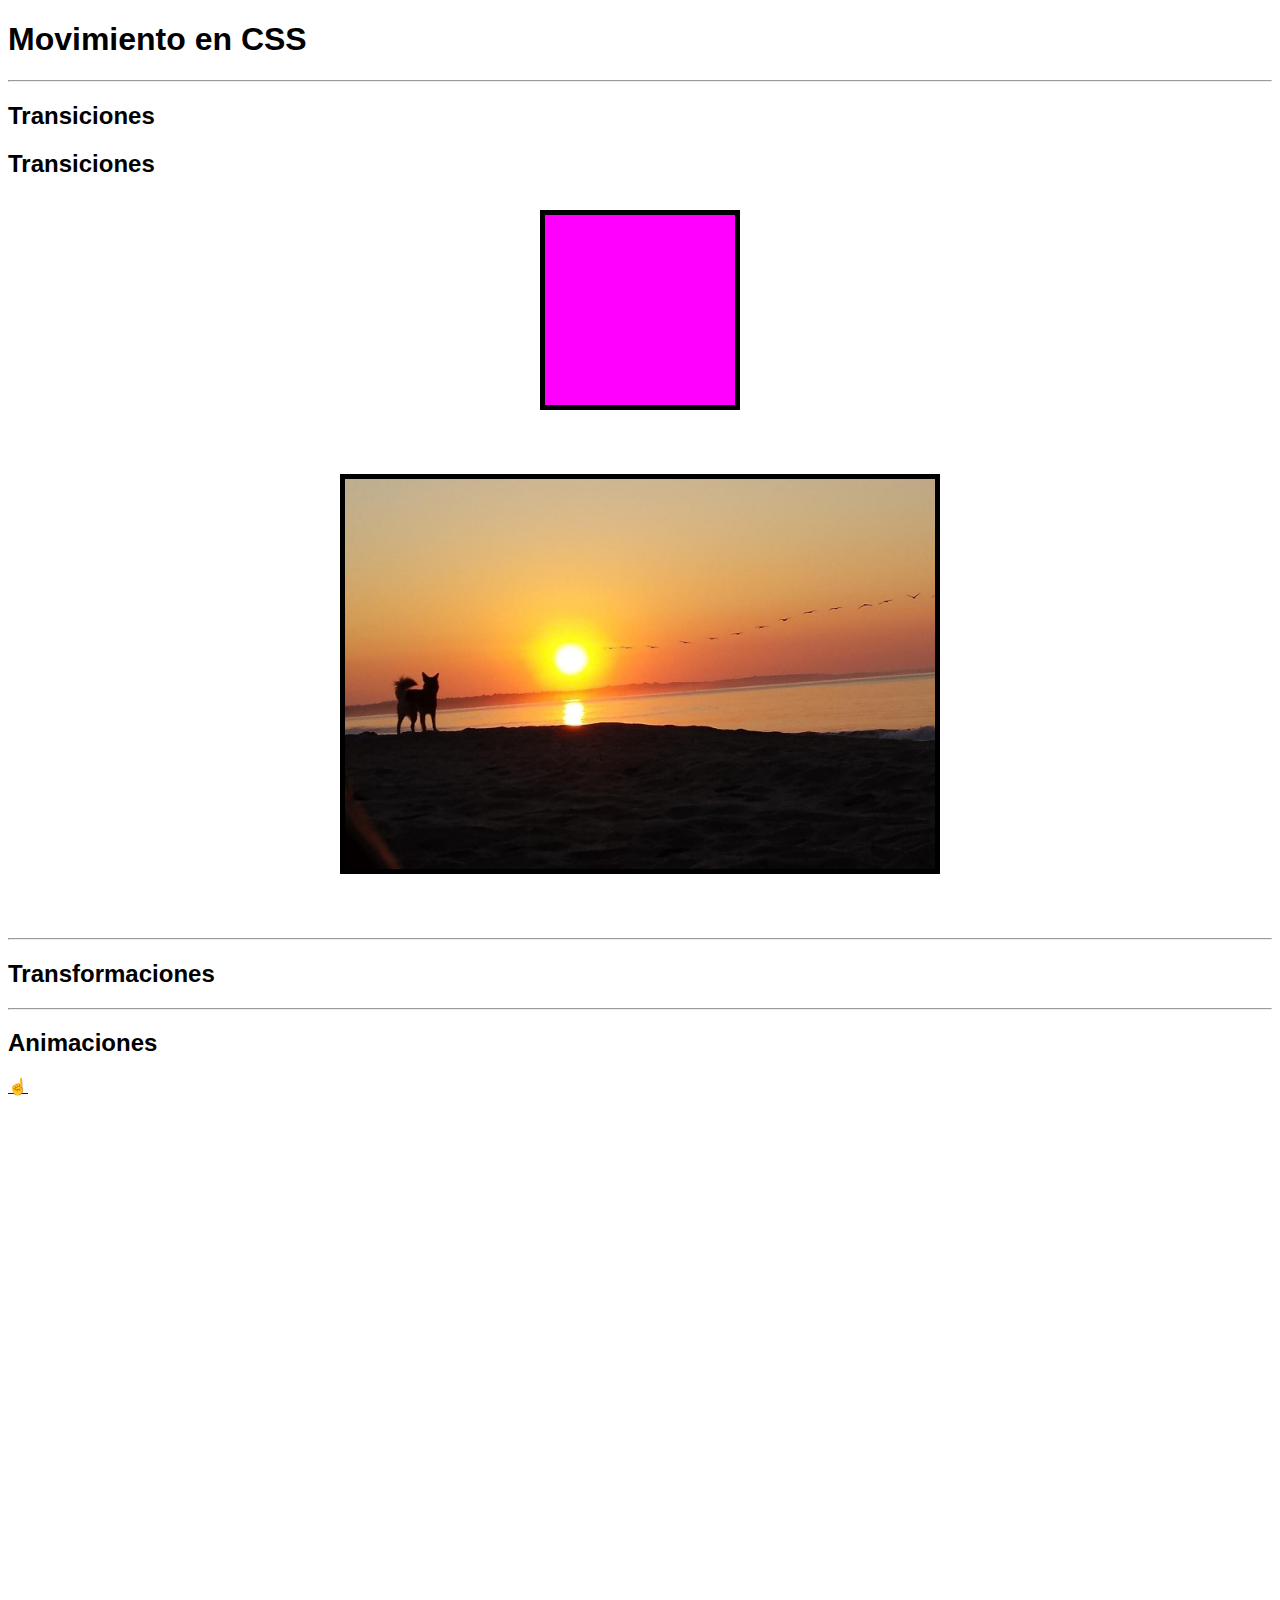
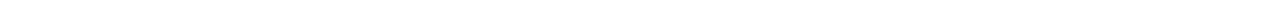
<file: motion.html>
<!DOCTYPE html>
<html lang="es">
<head>
    <meta charset="UTF-8">
    <meta http-equiv="X-UA-Compatible" content="IE=edge">
    <meta name="viewport" content="width=device-width, initial-scale=1.0">
    <link rel="stylesheet" href="css/motion.css">
    <title>Movimiento en CSS</title>
</head>
<body>
    <h1>Movimiento en CSS</h1>
    <hr>
    <h2>Transiciones</h2>
    <section class="transitions">
        <h2>Transiciones</h2>
        <div class="box"></div>
        <article class="card">
            <img src="assets/puesta-sol.jpg" alt="Puesta de sol">
        </article>
    </section>
    <hr>
    <h2>Transformaciones</h2>
    <hr>
    <h2>Animaciones</h2>
    <a href="index.html#temario-css">☝️</a>
    <br><br><br><br><br><br><br><br><br><br><br><br><br><br><br><br><br><br><br><br><br><br><br><br><br><br><br><br><br><br>
</body>
</html>
</file>
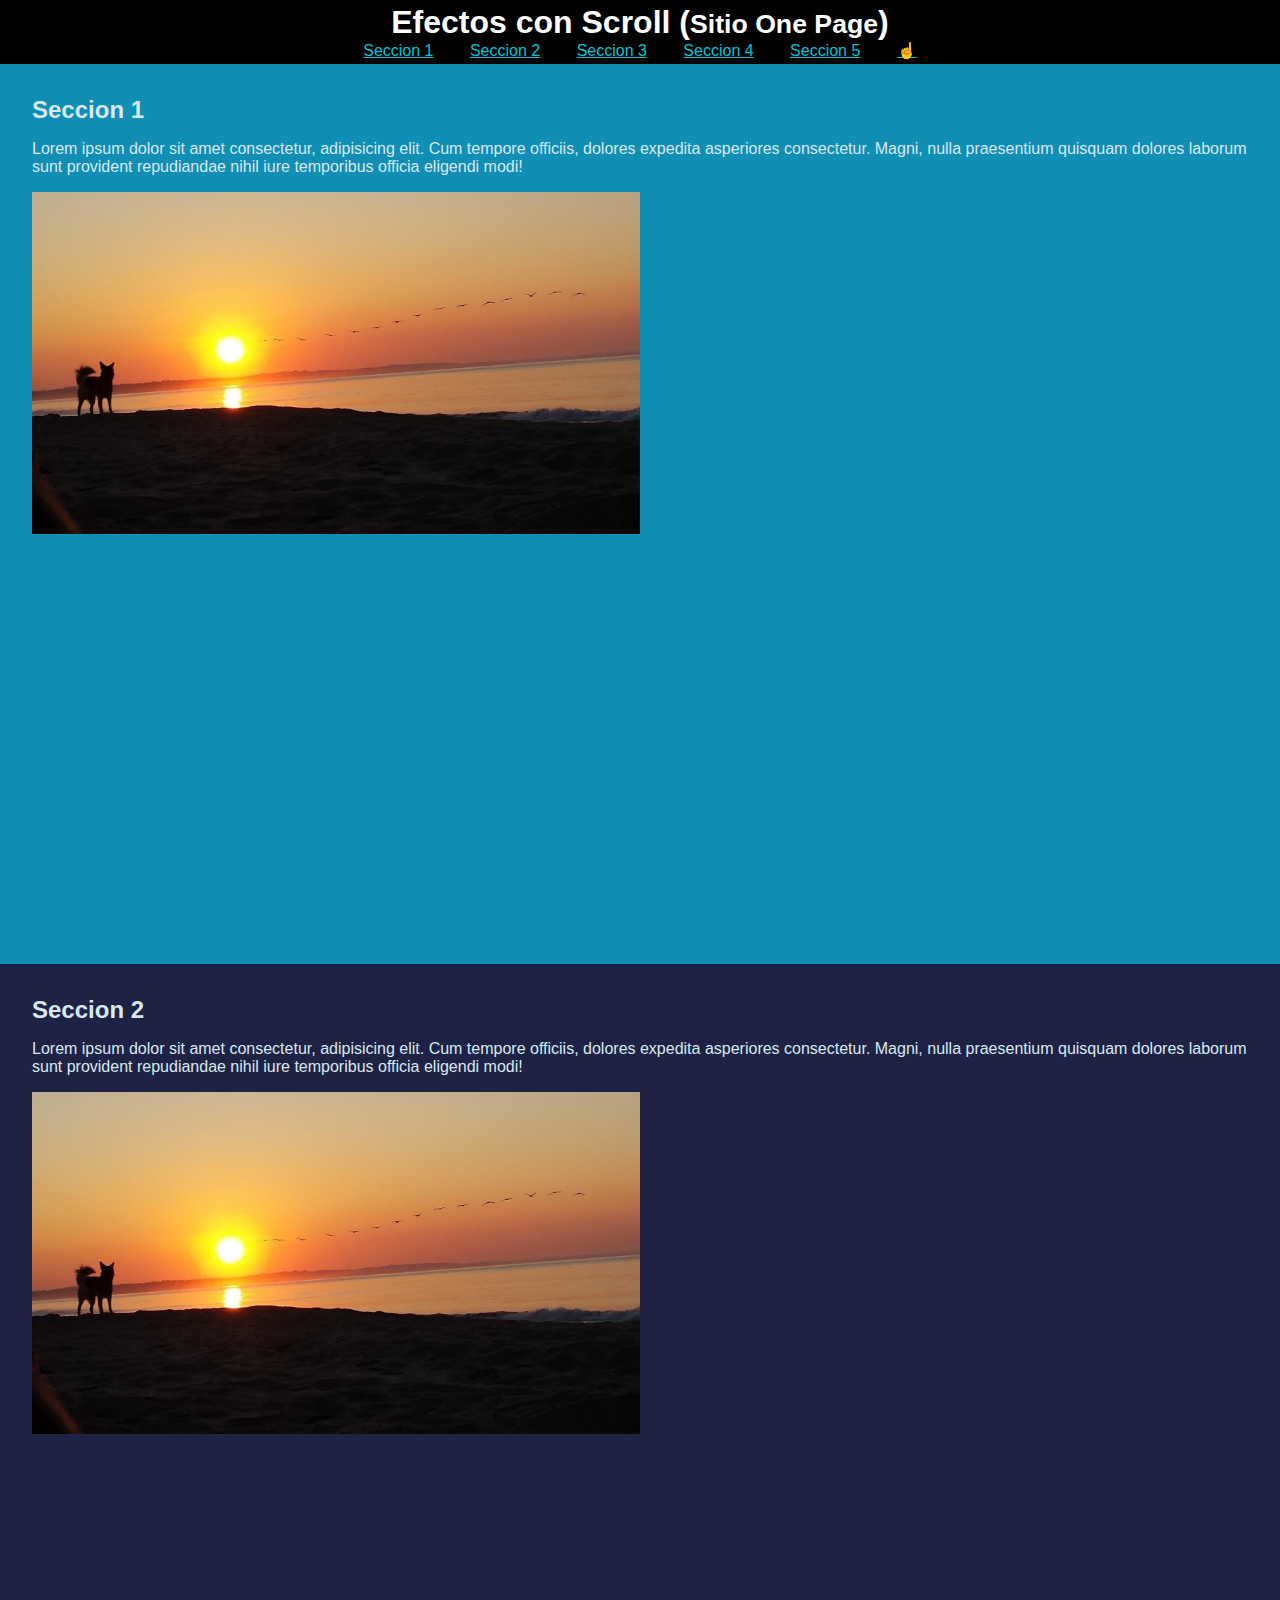
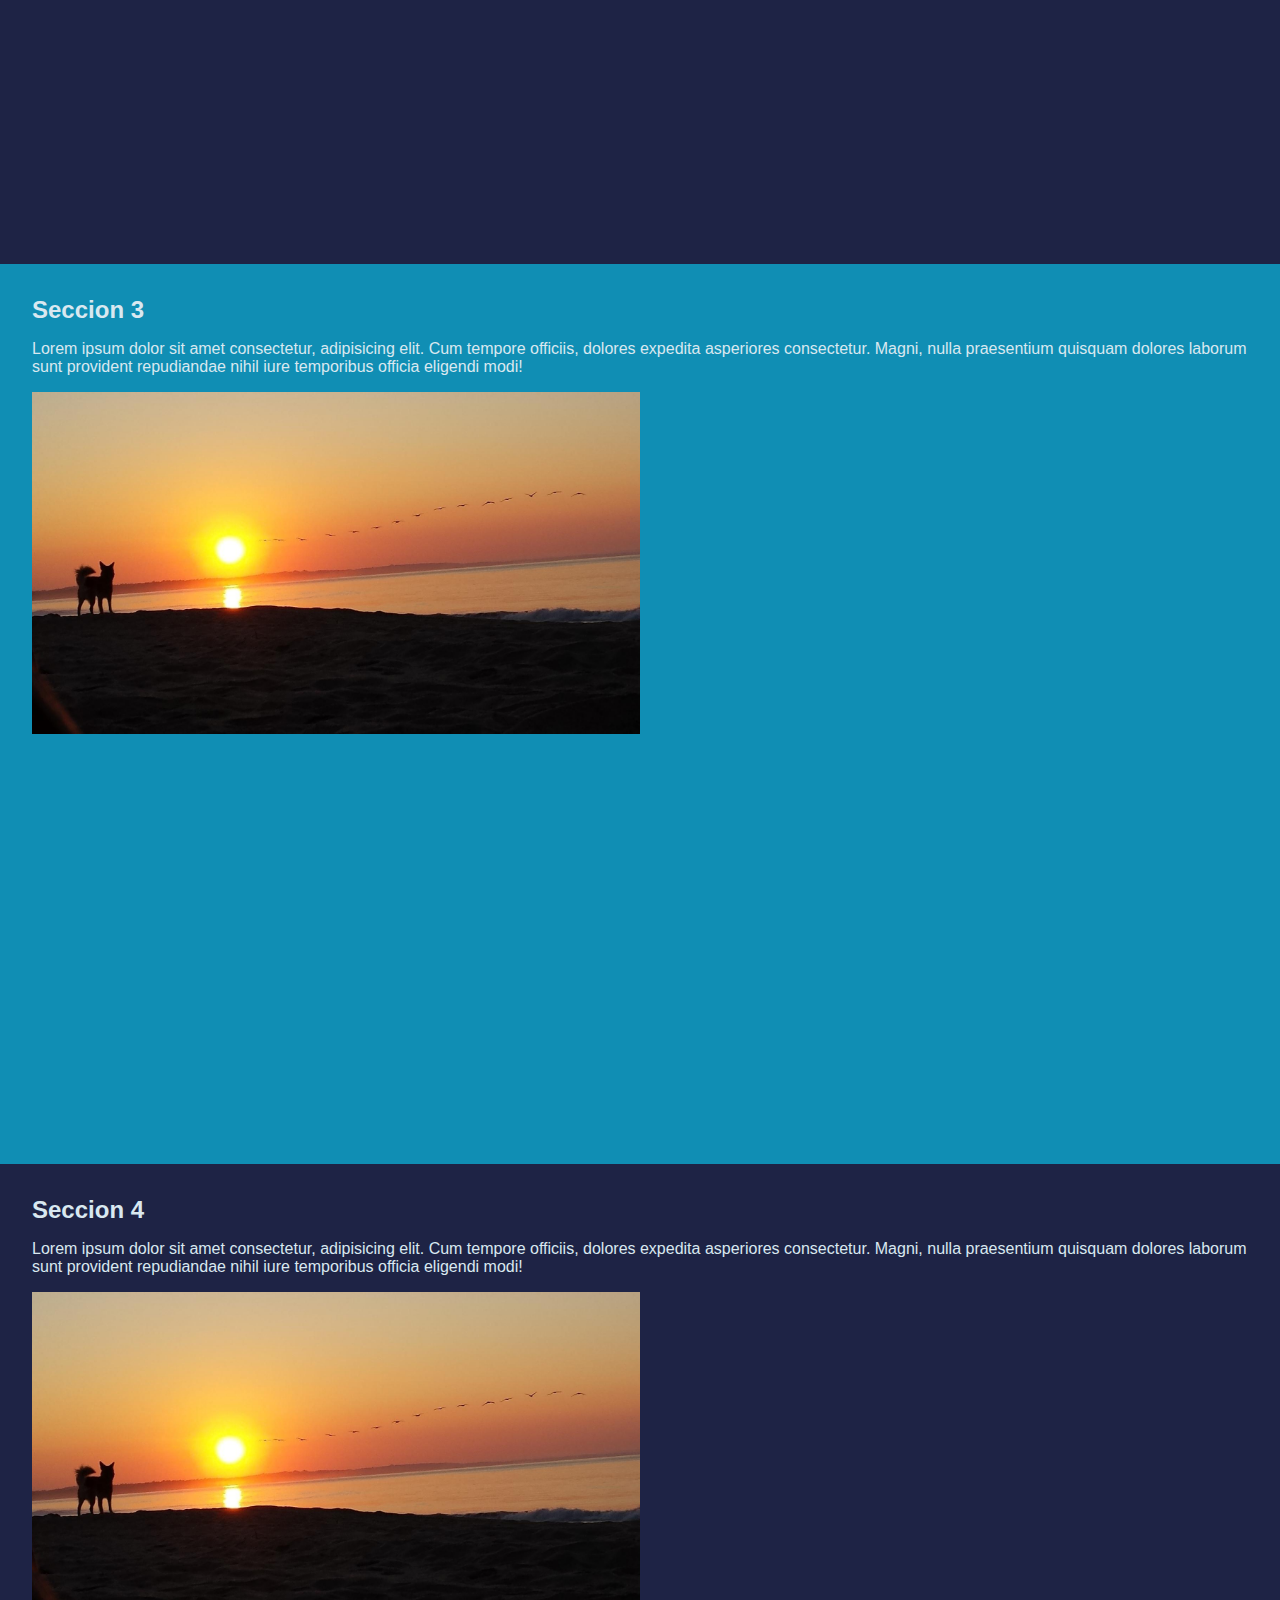
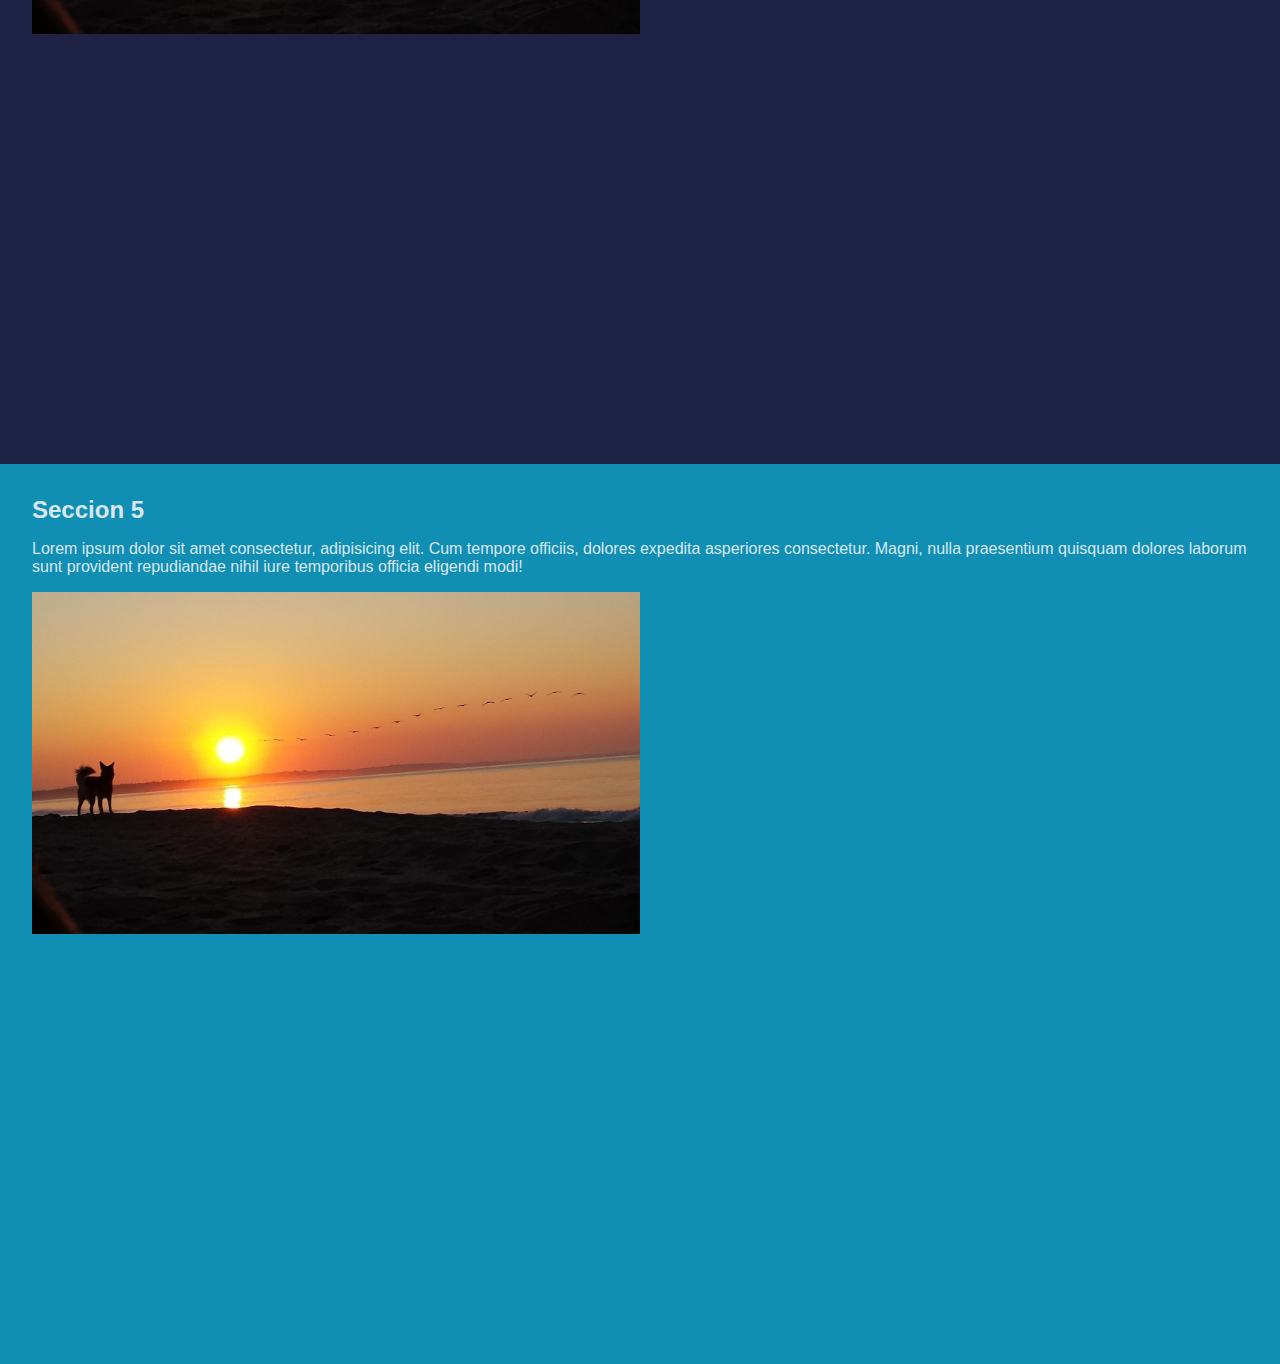
<file: scroll-one-page.html>
<!DOCTYPE html>
<html lang="es">
<head>
    <meta charset="UTF-8">
    <meta http-equiv="X-UA-Compatible" content="IE=edge">
    <meta name="viewport" content="width=device-width, initial-scale=1.0">
    <title>Efectos con Scroll (Sitio One Page)</title>
    <link rel="stylesheet" href="css/scroll-one-page.css">
</head>
<body>
    <header>
        <h1>Efectos con Scroll (<small>Sitio One Page</small>)</h1>
        <nav>
            <a href="#seccion-1">Seccion 1</a>
            <a href="#seccion-2">Seccion 2</a>
            <a href="#seccion-3">Seccion 3</a>
            <a href="#seccion-4">Seccion 4</a>
            <a href="#seccion-5">Seccion 5</a>
            <a href="index.html#temario-css">☝️</a>
        </nav>
    </header>
    <section id="seccion-1" class="slide">
        <h2>Seccion 1</h2>
        <p>Lorem ipsum dolor sit amet consectetur, adipisicing elit. Cum tempore officiis, dolores expedita asperiores consectetur. Magni, nulla praesentium quisquam dolores laborum sunt provident repudiandae nihil iure temporibus officia eligendi modi!</p>
        <img src="assets/puesta-sol.jpg" alt="Puesta de Sol">
    </section>
    <section id="seccion-2" class="slide">
        <h2>Seccion 2</h2>
        <p>Lorem ipsum dolor sit amet consectetur, adipisicing elit. Cum tempore officiis, dolores expedita asperiores consectetur. Magni, nulla praesentium quisquam dolores laborum sunt provident repudiandae nihil iure temporibus officia eligendi modi!</p>
        <img src="assets/puesta-sol.jpg" alt="Puesta de Sol">
    </section>
    <section id="seccion-3" class="slide">
        <h2>Seccion 3</h2>
        <p>Lorem ipsum dolor sit amet consectetur, adipisicing elit. Cum tempore officiis, dolores expedita asperiores consectetur. Magni, nulla praesentium quisquam dolores laborum sunt provident repudiandae nihil iure temporibus officia eligendi modi!</p>
        <img src="assets/puesta-sol.jpg" alt="Puesta de Sol">
    </section>
    <section id="seccion-4" class="slide">
        <h2>Seccion 4</h2>
        <p>Lorem ipsum dolor sit amet consectetur, adipisicing elit. Cum tempore officiis, dolores expedita asperiores consectetur. Magni, nulla praesentium quisquam dolores laborum sunt provident repudiandae nihil iure temporibus officia eligendi modi!</p>
        <img src="assets/puesta-sol.jpg" alt="Puesta de Sol">
    </section>
    <section id="seccion-5" class="slide">
        <h2>Seccion 5</h2>
        <p>Lorem ipsum dolor sit amet consectetur, adipisicing elit. Cum tempore officiis, dolores expedita asperiores consectetur. Magni, nulla praesentium quisquam dolores laborum sunt provident repudiandae nihil iure temporibus officia eligendi modi!</p>
        <img src="assets/puesta-sol.jpg" alt="Puesta de Sol">
    </section>
</body>
</html>
</file>
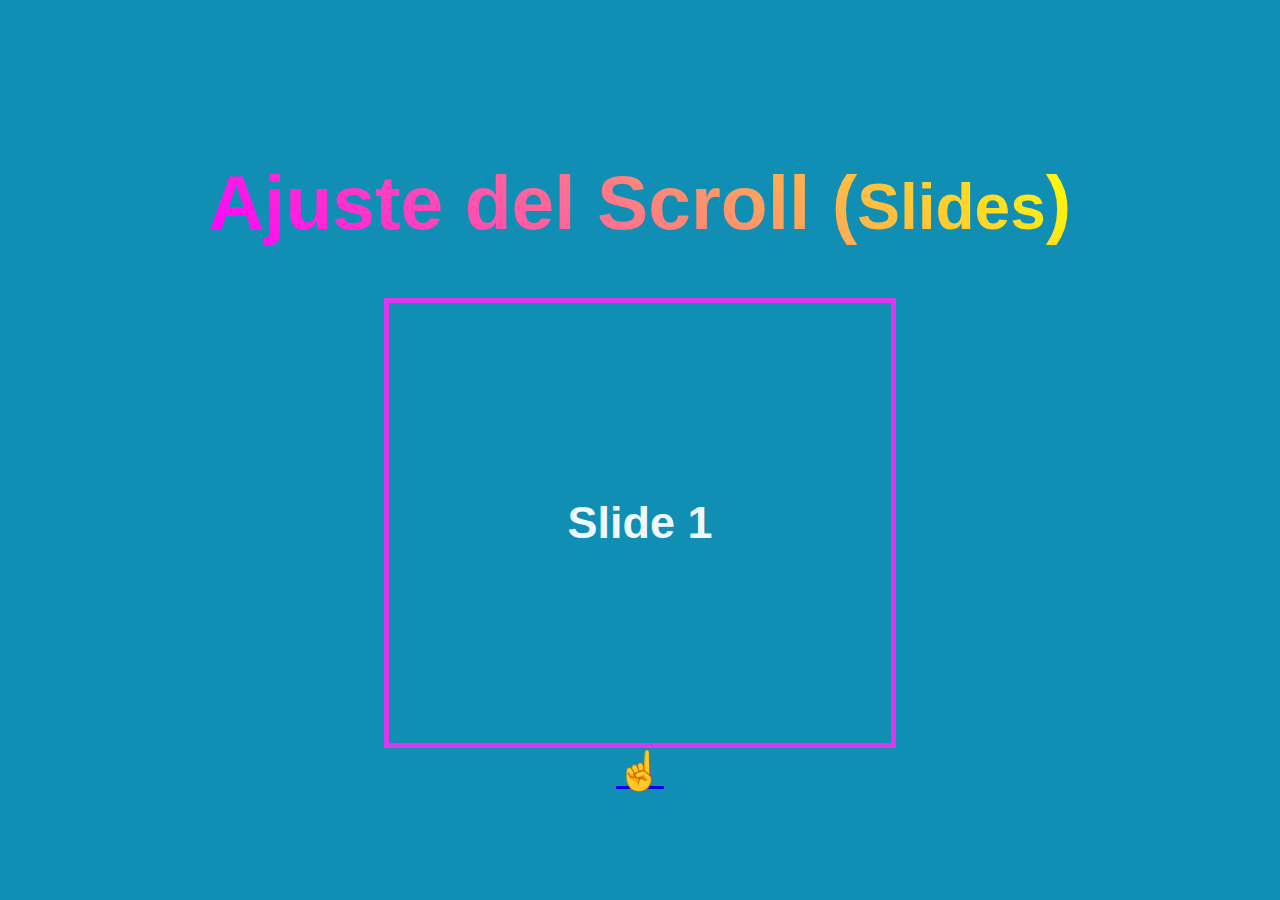
<file: scroll-snap-slides.html>
<!DOCTYPE html>
<html lang="es">
<head>
    <meta charset="UTF-8">
    <meta http-equiv="X-UA-Compatible" content="IE=edge">
    <meta name="viewport" content="width=device-width, initial-scale=1.0">
    <link rel="stylesheet" href="css/scroll-snap-slides.css">
    <title>Ajuste del Scroll (Slides)</title>
</head>
<body>
    <main class="slides">
        <section class="slide">
            <article class="slide-container ">
                <h1 class="gradient-text">Ajuste del Scroll (<small>Slides</small>)</h1>
                <section class="carousel">
                    <div class="carousel-container">
                        <article class="carousel-slide">
                            <div class="carousel-slide-content">
                                <h3>Slide 1</h3>
                            </div>
                        </article>
                        <article class="carousel-slide">
                            <div class="carousel-slide-content">
                                <h3>Slide 2</h3>
                            </div>
                        </article>
                        <article class="carousel-slide">
                            <div class="carousel-slide-content">
                                <h3>Slide 3</h3>
                            </div>
                        </article>
                        <article class="carousel-slide">
                            <div class="carousel-slide-content">
                                <h3>Slide 4</h3>
                            </div>
                        </article>
                        <article class="carousel-slide">
                            <div class="carousel-slide-content">
                                <h3>Slide 5</h3>
                            </div>
                        </article>
                    </div>
                </section>
                <a href="index.html#temario-css">☝️</a>
            </article>
        </section>
        <section class="slide ">
            <article class="slide-container gradient-text">
                <h2>Slide 1</h2>
                <p>Lorem ipsum dolor sit amet consectetur adipisicing elit. Voluptatem culpa molestias voluptas autem? Eaque perspiciatis beatae ducimus quos aliquid placeat culpa quae voluptatibus omnis ad esse, porro rem optio dolorum.</p>
            </article>
        </section>
        <section class="slide ">
            <article class="slide-container gradient-text">
                <h2>Slide 2</h2>
                <p>Lorem ipsum dolor sit amet consectetur adipisicing elit. Voluptatem culpa molestias voluptas autem? Eaque perspiciatis beatae ducimus quos aliquid placeat culpa quae voluptatibus omnis ad esse, porro rem optio dolorum.</p>
            </article>
        </section>
        <section class="slide ">
            <article class="slide-container gradient-text">
                <h2>Slide 3</h2>
                <p>Lorem ipsum dolor sit amet consectetur adipisicing elit. Voluptatem culpa molestias voluptas autem? Eaque perspiciatis beatae ducimus quos aliquid placeat culpa quae voluptatibus omnis ad esse, porro rem optio dolorum.</p>
            </article>
        </section>
        <section class="slide">
            <article class="slide-container">
                <h2>Slide 4</h2>
                <p>Lorem ipsum dolor sit amet consectetur adipisicing elit. Voluptatem culpa molestias voluptas autem? Eaque perspiciatis beatae ducimus quos aliquid placeat culpa quae voluptatibus omnis ad esse, porro rem optio dolorum.</p>
            </article>
        </section>
        <section class="slide">
            <article class="slide-container">
                <h2>Slide 5</h2>
                <p>Lorem ipsum dolor sit amet consectetur adipisicing elit. Voluptatem culpa molestias voluptas autem? Eaque perspiciatis beatae ducimus quos aliquid placeat culpa quae voluptatibus omnis ad esse, porro rem optio dolorum.</p>
            </article>
        </section>
    </main>
</body>
</html>
</file>
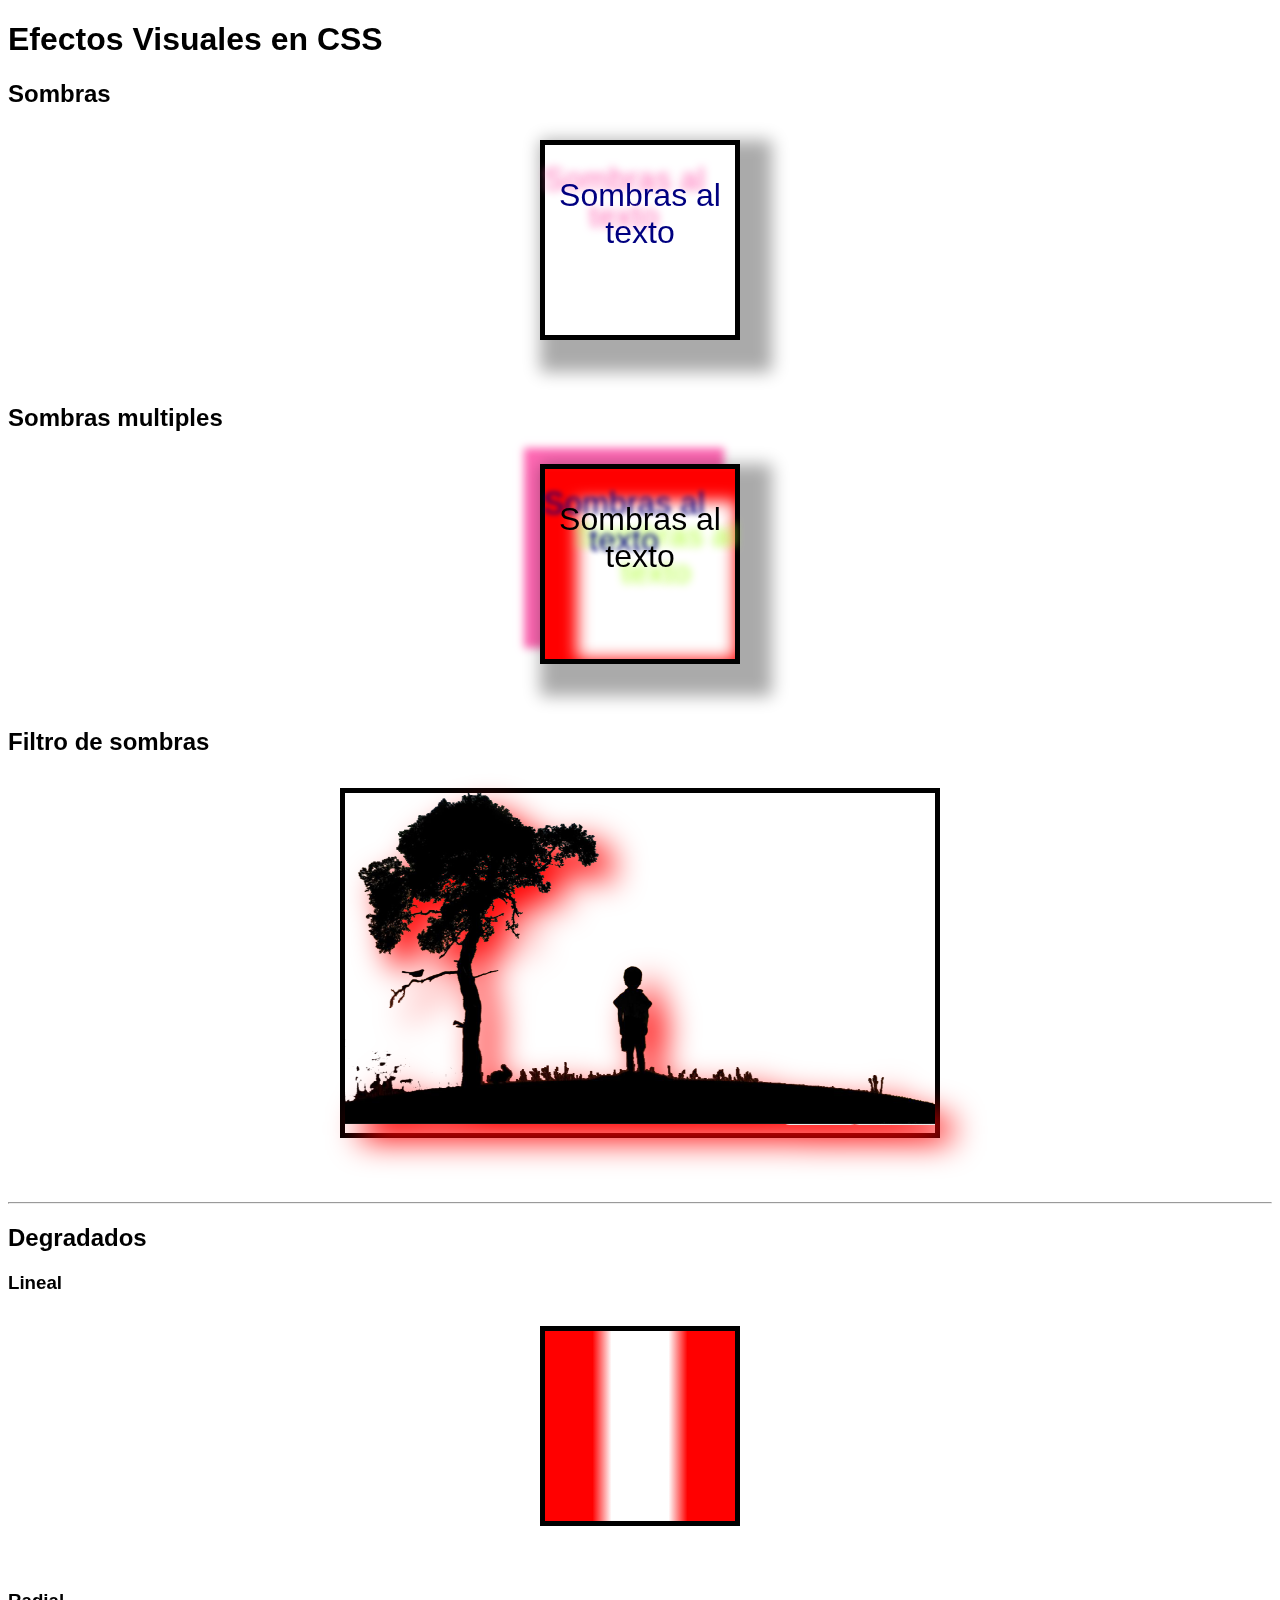
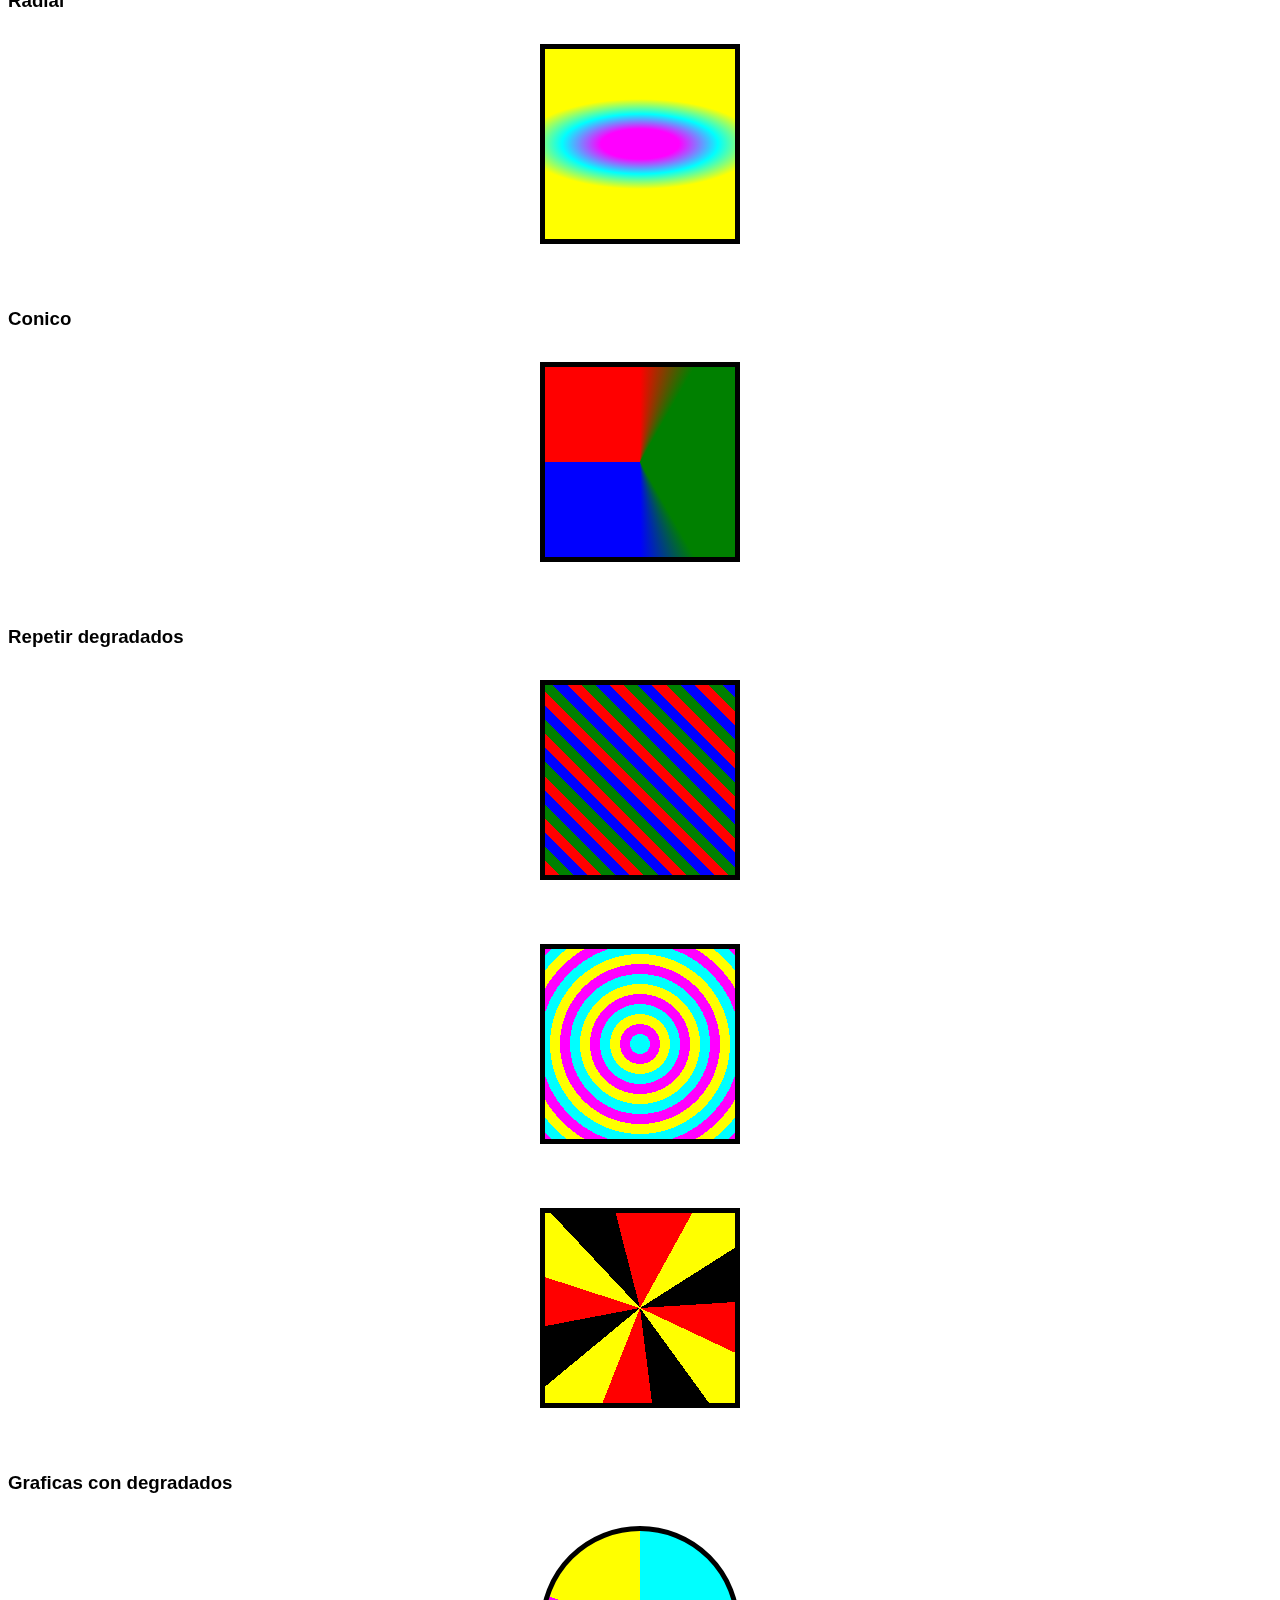
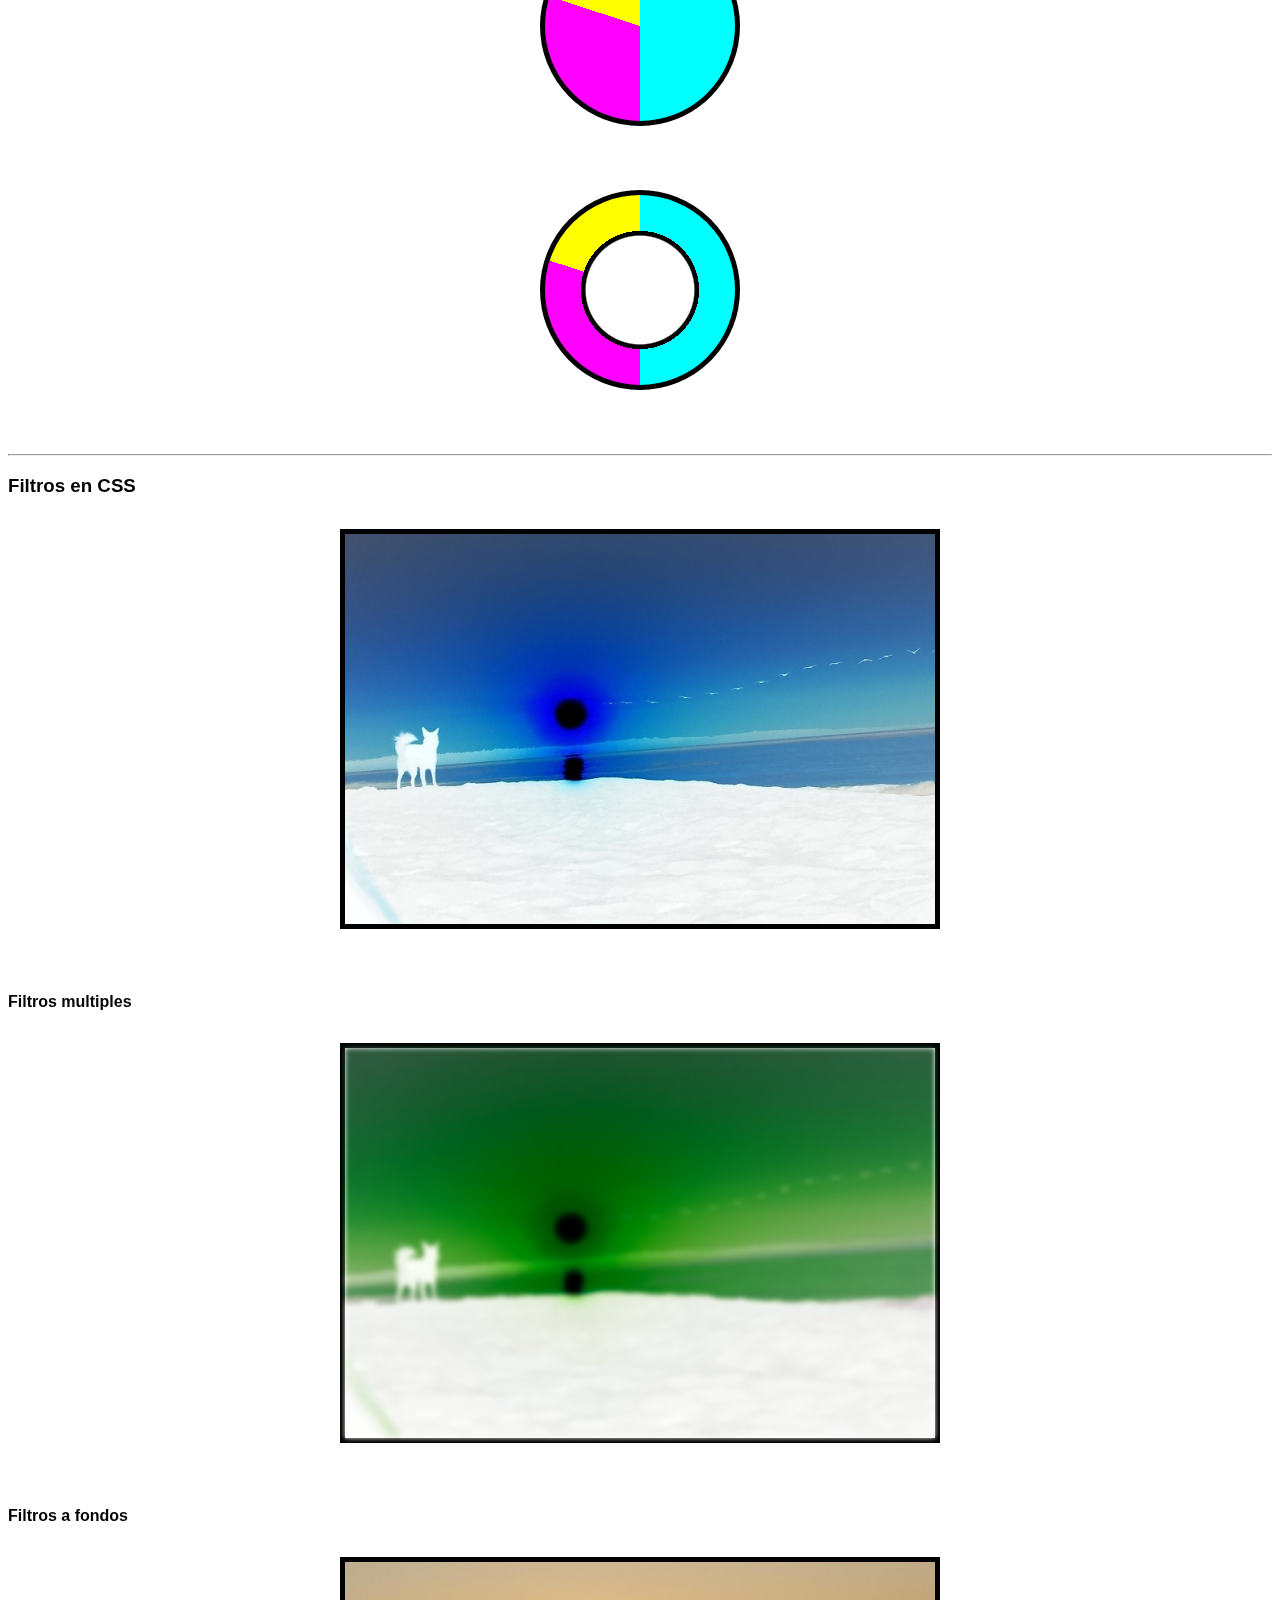
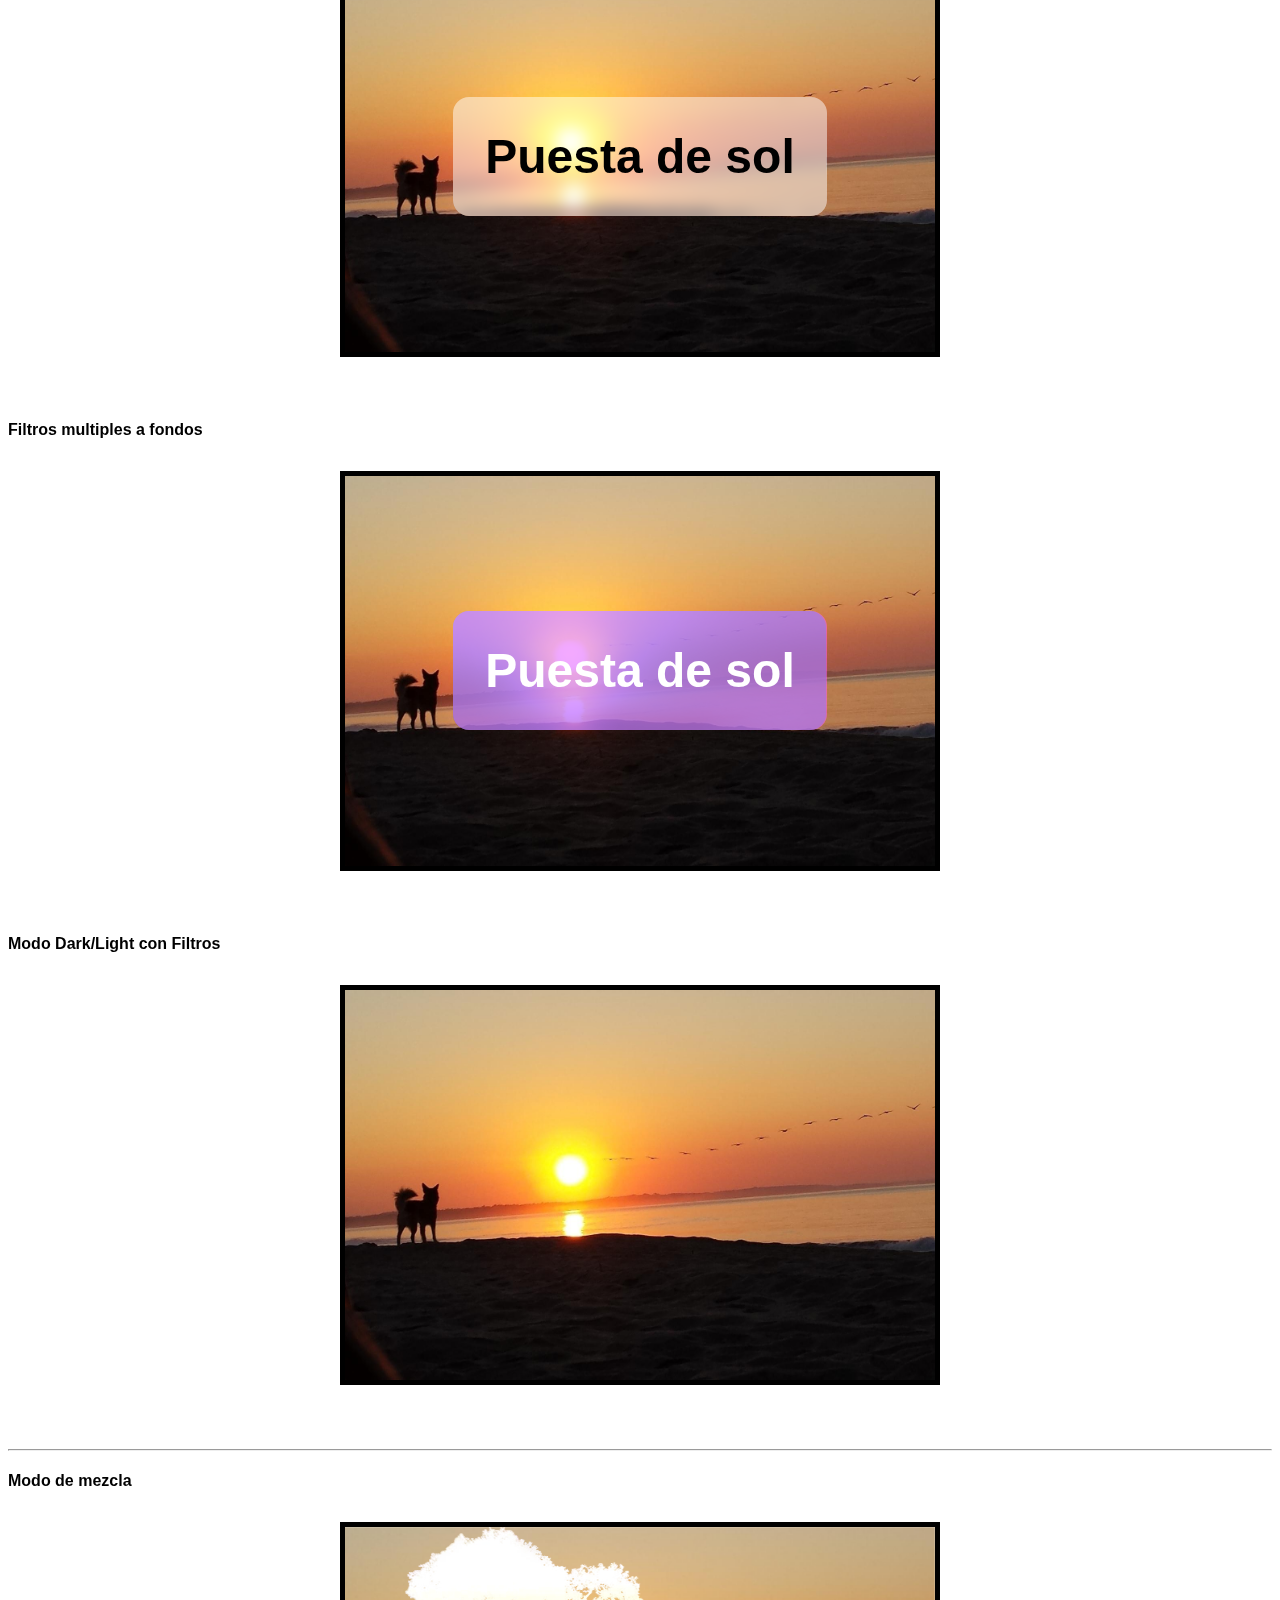
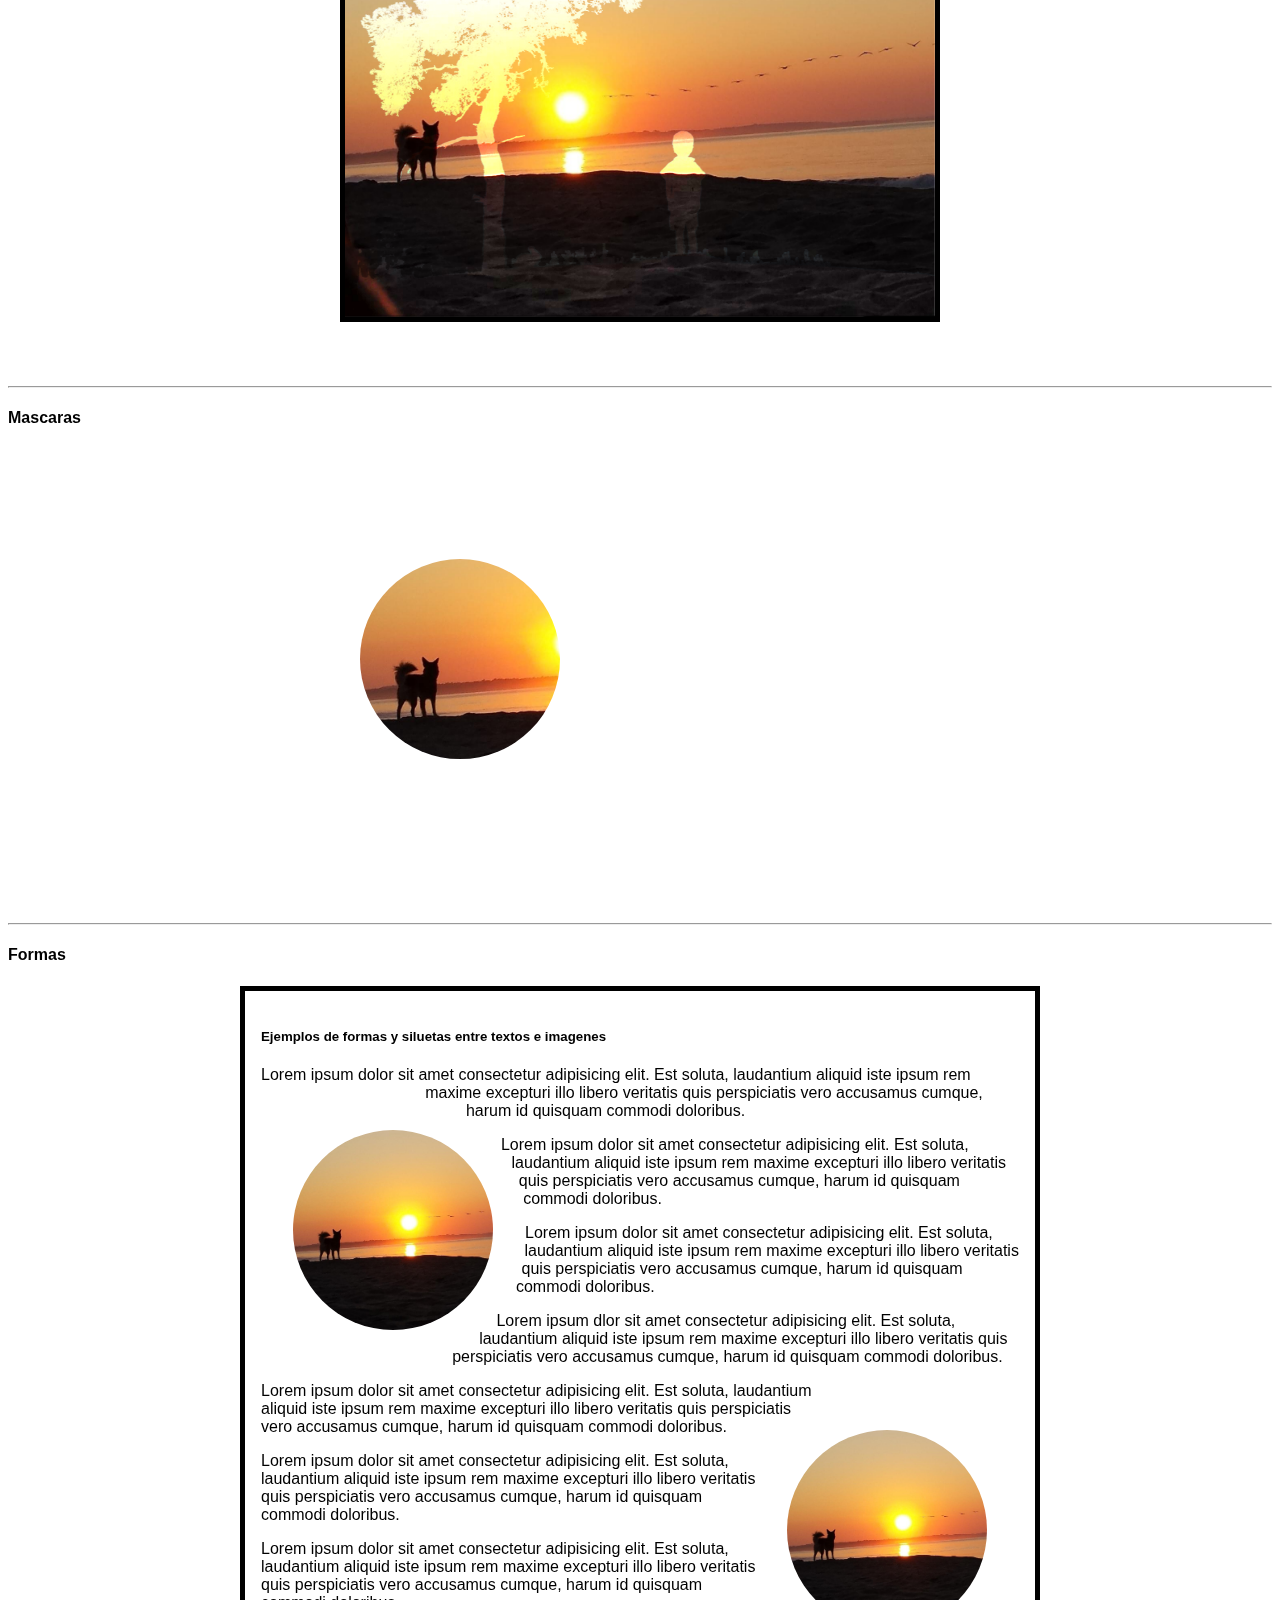
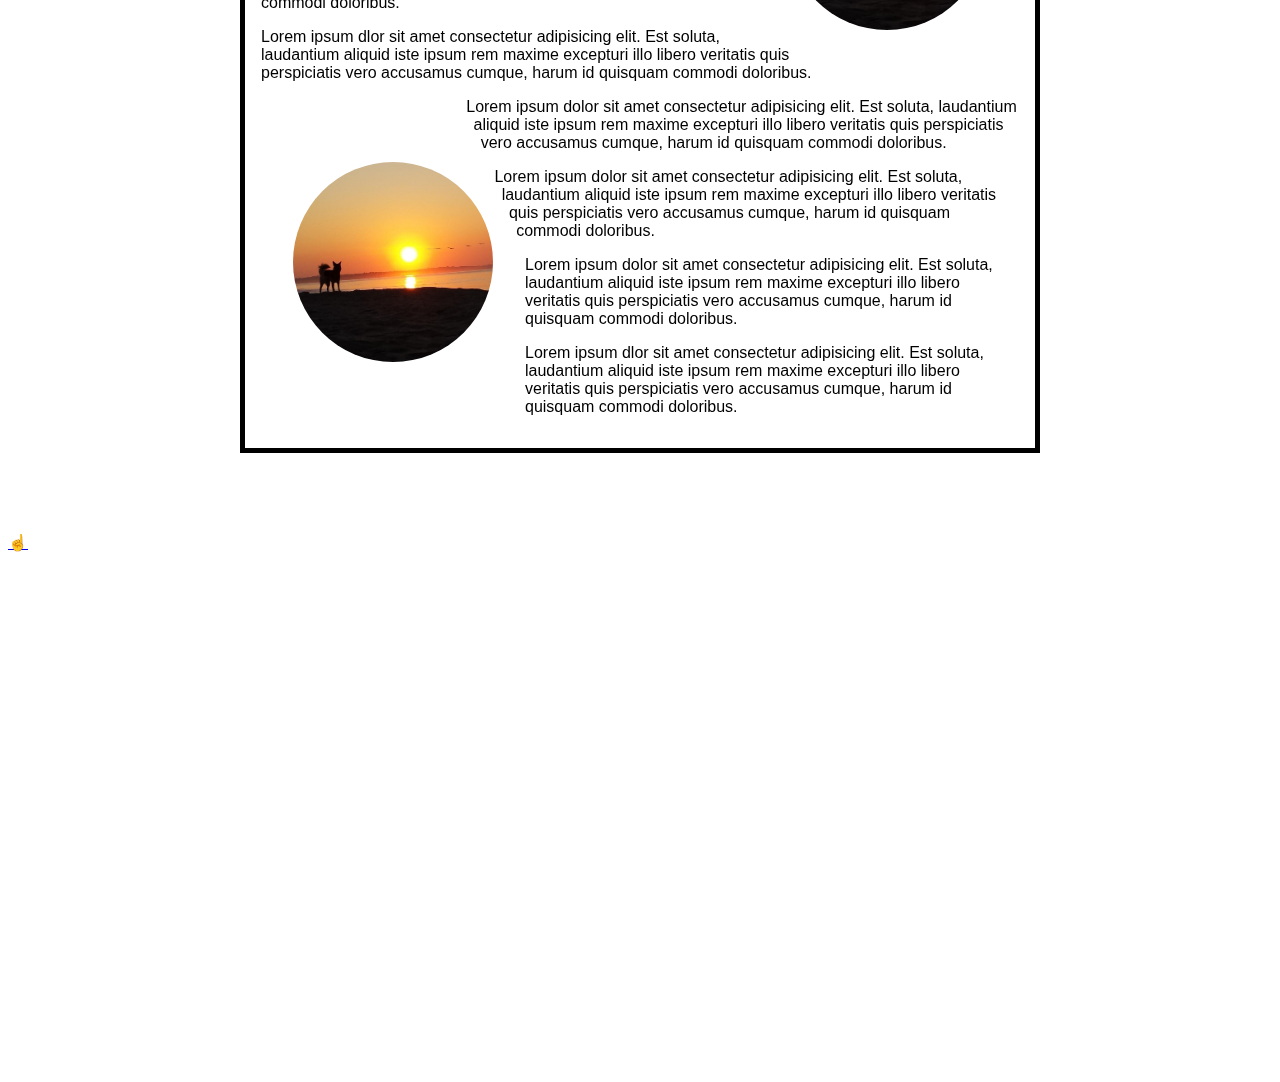
<file: visual-effects.html>
<!DOCTYPE html>
<html lang="es" class="dark-mode">
<head>
    <meta charset="UTF-8">
    <meta http-equiv="X-UA-Compatible" content="IE=edge">
    <meta name="viewport" content="width=device-width, initial-scale=1.0">
    <title>Efectos Visuales en CSS</title>
    <link rel="stylesheet" href="css/visual-effects.css">
</head>
<body>
    <h1>Efectos Visuales en CSS</h1>
    <h2>Sombras</h2>
    <div class="box shadows">
        <p>Sombras al texto</p>
    </div>
    <h2>Sombras multiples</h2>
    <div class="box shadows-multiple">
        <p>Sombras al texto</p>
    </div>
    <h2>Filtro de sombras</h2>
    <div class="box drop-shadow">
        <img src="assets/arbol.png" alt="Niño junto al arbol">
    </div>
    <hr>
    <h2>Degradados</h2>
    <h3>Lineal</h3>
    <div class="box linear-gradient"></div>
    <h3>Radial</h3>
    <div class="box radial-gradient"></div>
    <h3>Conico</h3>
    <div class="box conic-gradient"></div>
    <h3>Repetir degradados</h3>
    <div class="box repeat-gradient-linear"></div>
    <div class="box repeat-gradient-radial"></div>
    <div class="box repeat-gradient-conic"></div>
    <h3>Graficas con degradados</h3>
    <div class="box chart-gradient"></div>
    <div class="box donut-gradient"></div>
    <hr>
    <h3>Filtros en CSS</h3>
    <article class="card">
        <img class="filter" src="assets/puesta-sol.jpg" alt="">
    </article>
    <h4>Filtros multiples</h4>
    <article class="card">
        <img class="multiple-filters" src="assets/puesta-sol.jpg" alt="">
    </article>
    <h4>Filtros a fondos</h4>
    <article class="card relative">
        <img src="assets/puesta-sol.jpg" alt="Puesta de sol">
        <div class="backdrop-filter">
            <h5>Puesta de sol</h5>
        </div>
    </article>
    <h4>Filtros multiples a fondos</h4>
    <article class="card relative">
        <img src="assets/puesta-sol.jpg" alt="Puesta de sol">
        <div class="backdrop-filter-multiple">
            <h5>Puesta de sol</h5>
        </div>
    </article>
    <h4>Modo Dark/Light con Filtros</h4>
    <article class="card">
        <img src="assets/puesta-sol.jpg" alt="Puesta de sol">
    </article>
    <hr>
    <h4>Modo de mezcla</h4>
    <article class="card relative blend-modes">
        <img src="assets/puesta-sol.jpg" alt="Puesta de sol">
        <img src="assets/arbol.png" alt="Arbol" class="absolute">
    </article>
    <hr>
    <h4>Mascaras</h4>
    <article class="card clip-path">
        <img src="assets/puesta-sol.jpg" alt="Puesta de sol">
    </article>
    <hr>
    <h4>Formas</h4>
    <article class="shapes">
        <h5>Ejemplos de formas y siluetas entre textos e imagenes</h5>
        <img src="assets/puesta-sol.jpg" alt="Puesta de sol" class="float-left shape-1">
        <p>Lorem ipsum dolor sit amet consectetur adipisicing elit. Est soluta, laudantium aliquid iste ipsum rem maxime excepturi illo libero veritatis quis perspiciatis vero accusamus cumque, harum id quisquam commodi doloribus.</p>
        <p>Lorem ipsum dolor sit amet consectetur adipisicing elit. Est soluta, laudantium aliquid iste ipsum rem maxime excepturi illo libero veritatis quis perspiciatis vero accusamus cumque, harum id quisquam commodi doloribus.</p>
        <p>Lorem ipsum dolor sit amet consectetur adipisicing elit. Est soluta, laudantium aliquid iste ipsum rem maxime excepturi illo libero veritatis quis perspiciatis vero accusamus cumque, harum id quisquam commodi doloribus.</p>
        <p>Lorem ipsum dlor sit amet consectetur adipisicing elit. Est soluta, laudantium aliquid iste ipsum rem maxime excepturi illo libero veritatis quis perspiciatis vero accusamus cumque, harum id quisquam commodi doloribus.</p>
        <img src="assets/puesta-sol.jpg" alt="Puesta de sol" class="float-right shape-2">
        <p>Lorem ipsum dolor sit amet consectetur adipisicing elit. Est soluta, laudantium aliquid iste ipsum rem maxime excepturi illo libero veritatis quis perspiciatis vero accusamus cumque, harum id quisquam commodi doloribus.</p>
        <p>Lorem ipsum dolor sit amet consectetur adipisicing elit. Est soluta, laudantium aliquid iste ipsum rem maxime excepturi illo libero veritatis quis perspiciatis vero accusamus cumque, harum id quisquam commodi doloribus.</p>
        <p>Lorem ipsum dolor sit amet consectetur adipisicing elit. Est soluta, laudantium aliquid iste ipsum rem maxime excepturi illo libero veritatis quis perspiciatis vero accusamus cumque, harum id quisquam commodi doloribus.</p>
        <p>Lorem ipsum dlor sit amet consectetur adipisicing elit. Est soluta, laudantium aliquid iste ipsum rem maxime excepturi illo libero veritatis quis perspiciatis vero accusamus cumque, harum id quisquam commodi doloribus.</p>
        <img src="assets/puesta-sol.jpg" alt="Puesta de sol" class="float-left shape-3">
        <p>Lorem ipsum dolor sit amet consectetur adipisicing elit. Est soluta, laudantium aliquid iste ipsum rem maxime excepturi illo libero veritatis quis perspiciatis vero accusamus cumque, harum id quisquam commodi doloribus.</p>
        <p>Lorem ipsum dolor sit amet consectetur adipisicing elit. Est soluta, laudantium aliquid iste ipsum rem maxime excepturi illo libero veritatis quis perspiciatis vero accusamus cumque, harum id quisquam commodi doloribus.</p>
        <p>Lorem ipsum dolor sit amet consectetur adipisicing elit. Est soluta, laudantium aliquid iste ipsum rem maxime excepturi illo libero veritatis quis perspiciatis vero accusamus cumque, harum id quisquam commodi doloribus.</p>
        <p>Lorem ipsum dlor sit amet consectetur adipisicing elit. Est soluta, laudantium aliquid iste ipsum rem maxime excepturi illo libero veritatis quis perspiciatis vero accusamus cumque, harum id quisquam commodi doloribus.</p>

    </article>

    <a href="index.html#temario-css">☝️</a>
    <br><br><br><br><br><br><br><br><br><br><br><br><br><br><br><br><br><br><br><br><br><br><br><br><br><br><br><br><br><br>
</body>
</html>
</file>
<file: css/motion.css>
html{
    box-sizing: border-box;
    font-size: 16px;
    font-family: sans-serif;
}

*,
*::after,
*::before{
    box-sizing: inherit;
}

.box{
    border: 5px solid #000;
    margin-left: auto;
    margin-right: auto;
    width: 200px;
    height: 200px;
    margin-bottom: 4rem;
    margin-top: 2rem;
    font-size: 2rem;
    text-align: center;
}

.card{
    border: 5px solid #000;
    margin-left: auto;
    margin-right: auto;
    width: 600px;
    height: 400px;
    margin-bottom: 4rem;
    margin-top: 2rem;
    font-size: 2rem;
    text-align: center;
}

.card img{
    width: 100%;
    height: 100%;
    object-fit: cover;
    object-position: 0 50%;
}

/*
Transiciones
    transition-property
    transition-duration
    transition-timing-function: linear ease ease-in ease-out ease-in-out steps
    transition-delay
    transition: property duration timing-function delay
*/

.transitions .box{
    background-color: magenta;
    transition-property: background-color;
    transition-duration: 500ms;
    transition-timing-function: ease;
    transition-delay: 0.5s;
    transition: border-color 3s linear 1s;
    transition: background-color 2s ease-in-out 250ms,
    border-color 2s ease-in-out 250ms,
    border-radius 2s ease-in-out 250ms;
}

.transitions .box:hover{
    background-color: cyan;
    border-color: red;
    border-radius: 2rem;
}

.transitions .card{
    transition: opacity 1s ease-out,
                border-color 3s steps(3),
                filter 2s ease-in 1s,
                box-shadow 1.5s linear 2s;
}

.transitions .card:hover{
    opacity: .75;
    border-color: orchid;
    filter: blur(.15rem);
    box-shadow: 1rem 1rem 2rem .5rem black;
}

.transitions .card .img{
    transition: object-position 2s ease-in-out 3s;
}

.transitions .card .img:hover{
    object-position: 100% 50%;
}
</file>
<file: css/scroll-one-page.css>
html{
    box-sizing: border-box;
    font-size: 16px;
    font-family: sans-serif;
    scroll-behavior: smooth;
}

*,
*::after,
*::before{
    box-sizing: inherit;
}

header{
    position: sticky;
    top: 0;
    padding: .25rem;
    text-align: center;
    background-color: black;
    color: white;
}

header a{
    margin: 1rem;
    color: #00c4d6;
}

header a:hover{
    color: #e94bb4;
}

body,
h1,
h2{
    margin: 0;
}

img{
    max-width: 50%;
    height: auto;
}

[id]{
    scroll-margin-top: 7.8ex ;
}

.slide  {
    width: 100%;
    min-height: 100vh;
    padding: 2rem;
    color: #d9e8f0;
    background-color: #1e2345;
}

.slide:nth-child(even){
    background-color: #108eb4;
}
</file>
<file: css/scroll-snap-slides.css>
html{
    box-sizing: border-box;
    font-size: 16px;
    font-family: sans-serif;
}

*,
*::after,
*::before{
    box-sizing: inherit;
}

body{
    margin: 0;
}

.slides{
    width: 100%;
    height: 100vh;
    overflow-y: scroll;
    /* scroll-snap-type: [x | y | inline | block | both] [mandatory | proximity]; */
    scroll-snap-type: y mandatory;
}

.slide{
    width: 100%;
    height: inherit;
    background-color: black;
    background-color: #108eb4;
    /* scroll-snap-align: [none|end|start|center]; */
    scroll-snap-align: center;
}

.slide:nth-child(even){
    background-color: #1e2345;
}

.slide-container{
    width: 80%;
    height: inherit;
    margin: 0 auto;
    display: flex;
    flex-direction: column;
    justify-content: center;
    align-items: center;
    font-size: 3vw;
    color: aliceblue;
}

/*Efecto Carrusel*/

.carousel{
    border: thick solid #d938f0;
    display: flex;
    width: 50%;
    height: 50vh;
    /* overflow-x: hidden; */
}

.carousel-container{
    width: 100%;
    overflow: scroll hidden;
    display: grid;
    grid-template-columns: repeat(5,100%);
    scroll-snap-type: both mandatory;
}

.carousel-slide{
    display: flex;
    flex-direction: column;
    justify-content: center;
    align-items: center;
    background-color: #108eb4;
    scroll-snap-align: center;
}

.carousel-slide:nth-child(even){
    background-color: #1e2345;
}

.gradient-text{
    background-image: linear-gradient(45deg,magenta,yellow);
    -ms-background-clip: text;
    -moz-background-clip: text;
    -webkit-background-clip: text;
    background-clip: text;
    -ms-text-fill-color: transparent;
    -moz-text-fill-color: transparent;
    -webkit-text-fill-color: transparent;
    text-fill-color: transparent;
}
</file>
<file: css/visual-effects.css>
/*Colocamos los principales */

html{
    box-sizing: border-box;
    font-size: 16px;
    font-family: sans-serif;
}

*,
*::after,
*::before{
    box-sizing: inherit;
}

.box{
    border: 5px solid #000;
    margin-left: auto;
    margin-right: auto;
    width: 200px;
    height: 200px;
    margin-bottom: 4rem;
    margin-top: 2rem;
    font-size: 2rem;
    text-align: center;
}

/*==============================Efectos de sombras==================================*/

.shadows{
    /*box-shadow: mov-x mov-y blur-radius spread-blur color inset/ouset*/
    color: navy;
    box-shadow: 1rem 1rem 1rem 1rem #0005;
    /*box-shadow: mov-x mov-y blur-radius  color*/
    text-shadow: -1rem -1rem .5rem hotpink;
}

.shadows-multiple{
    /* Se pueden colocar varias sombras a una caja o texto */
    box-shadow: 1rem 1rem 1rem 1rem #0005, 1rem 1rem 1rem 1rem red inset, -1rem -1rem 0.5rem hotpink;
    text-shadow: -1rem -1rem .3rem navy, 1rem 1rem 0.5rem greenyellow;
}
.drop-shadow{
    width: 600px;
    height: auto;
}
.drop-shadow img{
    /*Aplica sombras definidas a un png con transparencia
    No aplica sombras multiples
    filter: drop-shadow(mov-x mov-y blur-radius color)*/

    /* box-shadow: 1rem 1rem 1rem 1rem #0005; */
    max-width: 100%;
    filter: drop-shadow(1rem 1rem 1rem red);
}

/* ========================Efectos de degradado================================= */

.linear-gradient{
    background-image: linear-gradient(
        90deg, 
        red 25%, 
        white 35% 65%, 
        red 75%);
}

.radial-gradient{
    background-image: radial-gradient(
        ellipse 130px 50px, 
        magenta 30%,
        cyan 60%, 
        yellow 90%);
    
}

.conic-gradient{
    background-image: conic-gradient(
        red 15% 50%, 
        green 60%, 
        blue 70% 80%
    );
    background-image: conic-gradient(
        red 0deg 90deg, 
        green 120deg 240deg, 
        blue 270deg
    );
    background-image: conic-gradient(
        from 270deg,
        red 0deg 90deg, 
        green 120deg 240deg, 
        blue 270deg
    );
}

.repeat-gradient-linear{
    background-image: repeating-linear-gradient(
        45deg,
        red 0 10px,
        green 10px 20px,
        blue 20px 30px
    );
}

.repeat-gradient-radial{
    background-image: repeating-radial-gradient(
        circle 4rem,
        cyan 0 10px,
        magenta 10px 20px,
        yellow 20px 30px
    );
}

.repeat-gradient-conic{
    background-image: repeating-conic-gradient(
        red 0 8%,
        yellow 8% 16%,
        black 16% 24%
    );
}

.chart-gradient{
    background-image: conic-gradient(
        cyan 0 50%,
        magenta 50% 80%,
        yellow 80%
    );
    border-radius: 50%;
}

.donut-gradient{
    background-image: radial-gradient(
        white 40%,
        black 41% 44%,
        transparent 44%
    ),
    conic-gradient(
        cyan 0 50%,
        magenta 50% 80%,
        yellow 80%
    );
    border-radius: 50%;
}

.card{
    border: 5px solid #000;
    margin-left: auto;
    margin-right: auto;
    width: 600px;
    height: 400px;
    margin-bottom: 4rem;
    margin-top: 2rem;
    font-size: 2rem;
    text-align: center;
}

.card img{
    width: 100%;
    height: 100%;
    object-fit: cover;
    object-position: 0 50%;
}

/*============================Filtros en CSS================================*/

.filter{
    
    /* Filro blur: da un efecto de desvanecer */
    /* filter: blur(1rem);
    filter: blur(.15rem); */
    /* Filro brightness: altera el brillo */
    /* filter: brightness(.25);
    filter: brightness(1);
    filter: brightness(2); */
    /* Filro contrast: altera la saturacion */
    /* filter: contrast(0);
    filter: contrast(.25); */
    /* Filro contrast:Va del rango de los colores a la escala de grises */
    /* filter: grayscale(0);
    filter: grayscale(.25);
    filter: grayscale(1); */
    /* Filro contrast:Va del rango de los colores a la escala del sepia */
    /* filter: sepia(0);
    filter: sepia(.25);
    filter: sepia(1); */
    /* Filro contrast: Va del rango de los colores a la escala del sepia */
    /* filter: hue-rotate(0deg);
    filter: hue-rotate(30deg);
    filter: hue-rotate(90deg);
    filter: hue-rotate(180deg); */
    /* Filro invert: Invierte los colores */
    /* filter: invert(0);
    filter: invert(1); */
    /* Filro opacity: Altera la opacidad de la imagen */
    /* filter: opacity(0);
    filter: opacity(1); */
    /* Filro saturate: Satura los colores */
    /* filter: saturate(0);
    filter: saturate(.25);
    filter: saturate(1);
    filter: saturate(4);  */
    filter: invert(1);
}

.multiple-filters{
    filter: blur(.15rem) hue-rotate(270deg) invert(1);
}

.relative{
    position: relative;
}

.backdrop-filter,
.backdrop-filter-multiple{
    /* background-color: rgba(255, 102, 255, 0.5); */
    top: 0;
    left: 0;
    width: 100%;
    height: 100%;
    display: flex;
    justify-content: center;
    align-items: center;
    position: absolute;
}

.backdrop-filter h5{
    border-radius: 1rem;
    padding: 2rem;
    font-size: 3rem;
    background-color: rgba(255, 102, 255, 0.5);
    background-color: rgba(255, 255, 255, 0.5);
    backdrop-filter: grayscale(1);
    backdrop-filter: sepia(1);
    backdrop-filter: opacity(0.25);
    backdrop-filter: hue-rotate(180deg);
    backdrop-filter: blur(0.5rem);
}

.backdrop-filter-multiple h5{
    border-radius: 1rem;
    padding: 2rem;
    font-size: 3rem;
    color: white;
    background-color: rgba(255, 102, 255, 0.5);
    backdrop-filter: blur(1rem) hue-rotate(180deg) opacity(0.75);
}

/* Modo nocturno */
/* 
.dark-mode{
    background-color: white;
    color: #000;
    filter: invert(1);
}

.dark-mode img{
    filter: invert(1);
} */

/*====================Modos de mezcla========================*/
.absolute{
    position: absolute;
    top: 0;
    left: 0;
    filter: invert(1);
}

.blend-modes img{
    mix-blend-mode: normal;
    mix-blend-mode: color;
    mix-blend-mode: color-dodge;
    mix-blend-mode: darken;
    mix-blend-mode: lighten;
    mix-blend-mode: luminosity;
    mix-blend-mode: overlay;
}

.clip-path{
    clip-path: circle(100px);
    clip-path: circle(5rem at right);
    clip-path: circle(5rem at left);
    clip-path: circle(100px at 20% 50%);
    /** Visitar Clippy para generar poligonos */
}

.shapes {
    border: thick solid black;
    padding: 1rem;
    margin: 0 auto 5rem;
    max-width: 800px;
}

.shapes img{
    border-radius: 50%;
    width: 200px;
    height: 200px;
    object-fit: cover;
    object-position: 0 50%;
}

.float-left{
    float: left;
}

.float-right{
    float: right;
}

.shape-1{
    shape-outside: circle();
    margin: 4rem 2rem;
}

.shape-2{
    shape-outside: ellipse();
    margin: 3rem 2rem;
}

.shape-3{
    shape-outside: polygon(25% 0%, 75% 0%, 100% 50%, 100% 100%, 25% 100%, 0% 50%);
    margin: 4rem 2rem;
}
</file>
